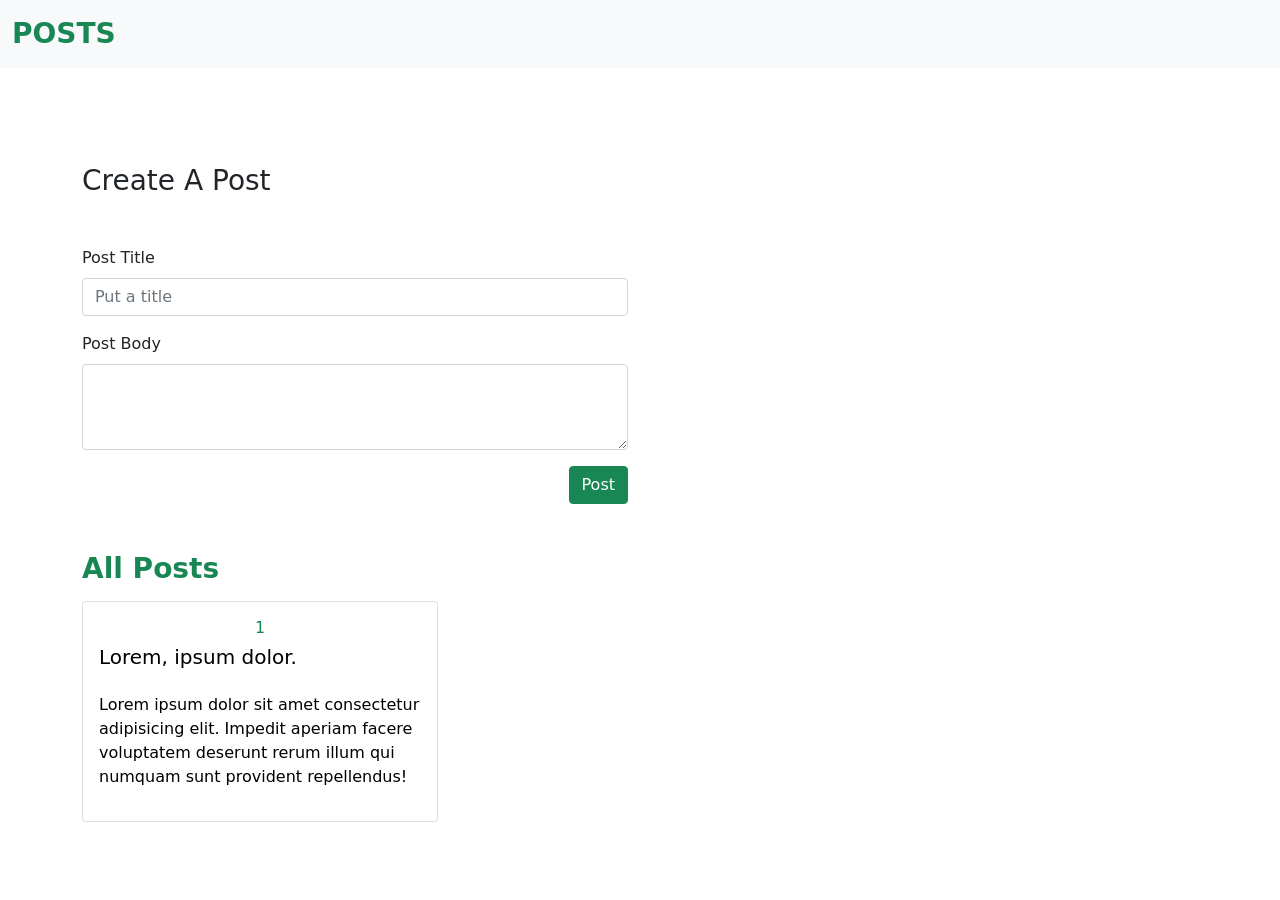
<file: index.html>
<!DOCTYPE html>
<html lang="en">
<head>
    <meta charset="UTF-8">
    <meta http-equiv="X-UA-Compatible" content="IE=edge">
    <meta name="viewport" content="width=device-width, initial-scale=1.0">
    <link rel="stylesheet" href="./css/bootstrap.min.css">
    <title>Posts</title>
</head>
<style>
    .card:hover{
    background-color: rgb(175, 207, 175);
}
</style>
<body>
    <nav class="navbar navbar-light bg-light">
        <div class="container-fluid">
          <a class="navbar-brand fs-3 fw-bolder text-success" href="post.html">POSTS</a>
        </div>
      </nav>
      
    <div class="container">
        <div class="mt-5">
            <div class="post-creation-section">
                <div class="row">
                    <div class="col-md-6">
                        <h3 class="my-5">Create A Post</h3>
                        <form action="" id="post-form">
                            <div class="mb-3">
                                <label for="exampleFormControlInput" class="form-label">Post Title</label>
                                <input type="text" class="form-control" placeholder="Put a title" id="post-title">
                            </div>
                            <div class="mb-3">
                                <label for="exampleFormControlTextarea1" class="form-label">Post Body</label>
                               <textarea class="form-control" rows="3" id="post-body"></textarea>
                            </div>
                            <div class="d-flex justify-content-end">
                                <button class="btn btn-success" type="submit">Post</button>
                            </div>
                            
                        </form>
                    </div>
                </div>
            </div>
           
                <div class="mt-5">
                    <div class=" my-3">
                        <h3 class = "text-success fw-bold">All Posts</h3>
                    </div>
                    <div class="row" id="post-layout">
                        <div class=" col-lg-4 col-md-6 col-sm-12 mb-3">
                            <a href="post.html" class="text-decoration-none text-black" onclick="cardPost">
                                <div class="card h-100">
                                    <div class="card-body">
                                        <h6 class="post-body text-center text-success" id="id">1</h6>
                                        <h5 class="post-title mb-4">Lorem, ipsum dolor.</h5>
                                        <p class="post-body">Lorem ipsum dolor sit amet consectetur adipisicing elit. Impedit aperiam facere voluptatem deserunt rerum illum qui numquam sunt provident repellendus!</p>
                                    </div>
                                </div>
                            </a>
                        </div>
                    </div>
                </div>
         
        
            
        </div>
    </div>
    



    <script src="./script/index.js"></script>
    
</body>
</html>
</file>
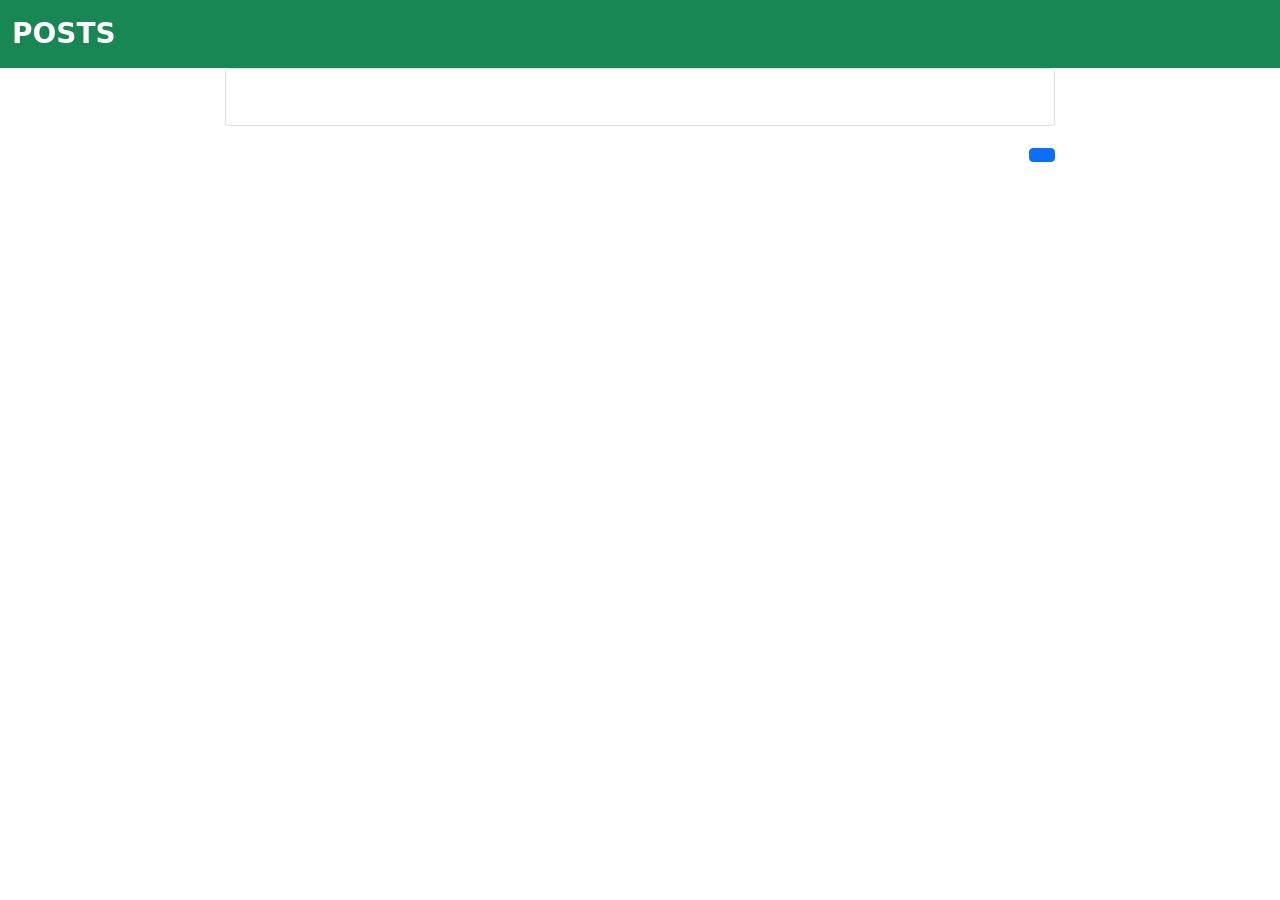
<file: post.html>
<!DOCTYPE html>
<html lang="en">
<head>
    <meta charset="UTF-8">
    <meta http-equiv="X-UA-Compatible" content="IE=edge">
    <meta name="viewport" content="width=device-width, initial-scale=1.0">
    <link rel="stylesheet" href="./css/bootstrap.min.css">
    <title>Post</title>
</head>
<body>
    <nav class="navbar navbar-light bg-success">
        <div class="container-fluid">
          <a class="navbar-brand fs-3 fw-bolder text-white" href="index.html">POSTS</a>
        </div>
      </nav>
      <div class="row mx-auto d-flex justify-content-center" id="post-layout">
        <div class=" col-lg-8 col-md-6 col-sm-12 mb-3">
           
            <div class="card" id="card">
                <div class="card-body">
                    <h6 class="post-body text-center text-primary" id="id"></h6>
                    <h5 class="post-title mb-4" id="title"></h5>
                    <p class="post-body" id="body"></p>
                </div>
            </div>
            <div class="d-flex justify-content-end mt-3">
                <a href="index.html"><button class="btn btn-primary" type="submit"></button></a>
            </div>
        </div>
    </div>
    </div>
           
    <script src="./script/post.js"></script>
</body>
</html>
</file>
